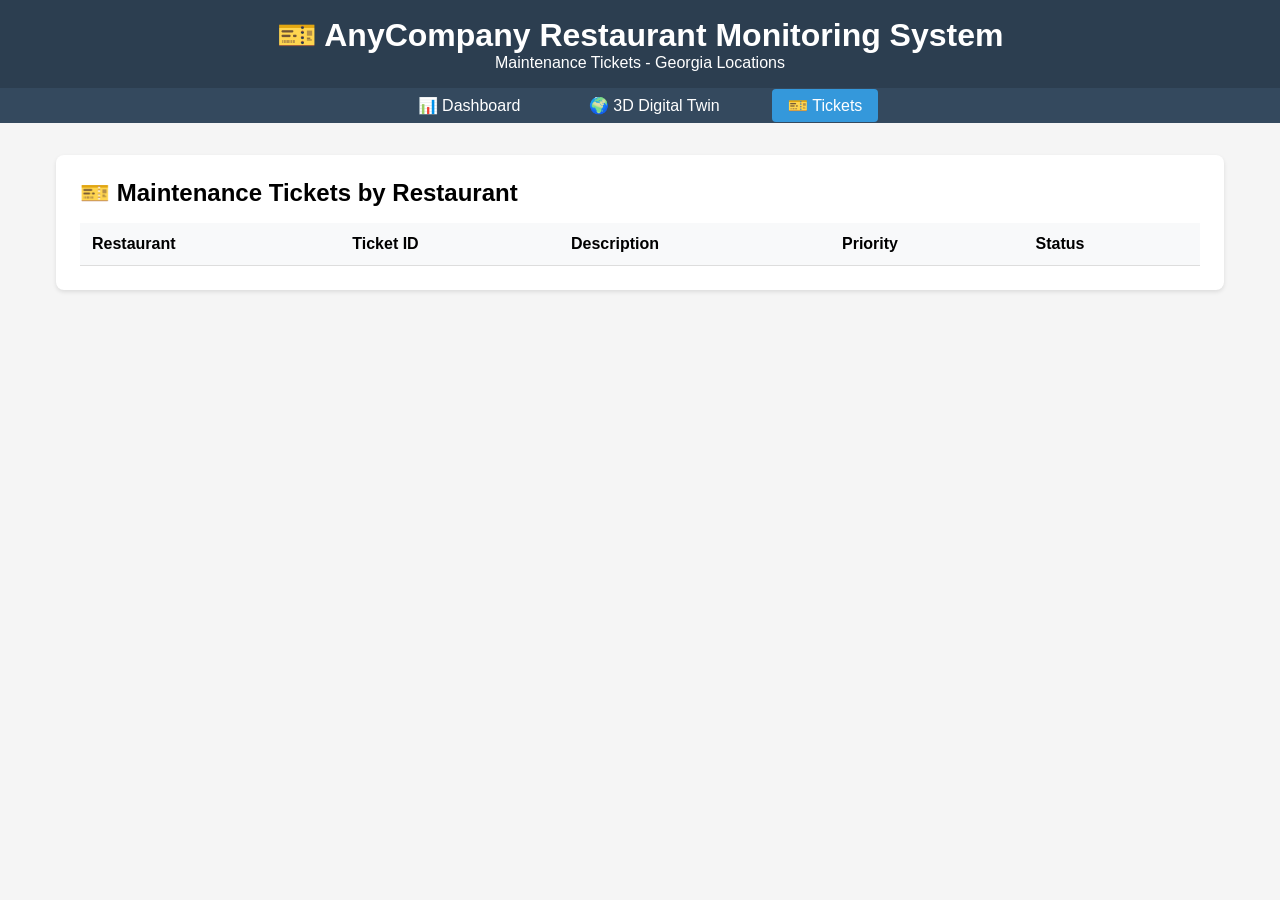
<file: static-website/tickets.html>
<!DOCTYPE html>
<html lang="en">
<head>
    <meta charset="UTF-8">
    <meta name="viewport" content="width=device-width, initial-scale=1.0">
    <title>Maintenance Tickets - Restaurant Kitchen Assistant</title>
    <style>
        * { margin: 0; padding: 0; box-sizing: border-box; }
        body { font-family: Arial, sans-serif; background: #f5f5f5; }
        .header { background: #2c3e50; color: white; padding: 1rem; text-align: center; }
        .nav { background: #34495e; padding: 0.5rem; text-align: center; }
        .nav a { color: white; text-decoration: none; margin: 0 1rem; padding: 0.5rem 1rem; border-radius: 4px; }
        .nav a:hover, .nav a.active { background: #3498db; }
        .container { max-width: 1200px; margin: 2rem auto; padding: 0 1rem; }
        .card { background: white; border-radius: 8px; padding: 1.5rem; box-shadow: 0 2px 4px rgba(0,0,0,0.1); }
        .loading { text-align: center; padding: 2rem; }
        .ticket-table { width: 100%; border-collapse: collapse; margin-top: 1rem; }
        .ticket-table th, .ticket-table td { padding: 0.75rem; text-align: left; border-bottom: 1px solid #ddd; }
        .ticket-table th { background: #f8f9fa; font-weight: bold; }
        .priority-critical, .priority-high { background: #ffebee; color: #c62828; }
        .priority-warning, .priority-medium { background: #fff3e0; color: #ef6c00; }
        .priority-low { background: #e8f5e8; color: #2e7d32; }
        .status.critical, .status.high { background: #c62828; color: white; }
        .status.warning, .status.medium { background: #ef6c00; color: white; }
        .status.low { background: #2e7d32; color: white; }
        .no-tickets { color: #666; font-style: italic; }
    </style>
</head>
<body>
    <div class="header">
        <h1>🎫 AnyCompany Restaurant Monitoring System</h1>
        <p>Maintenance Tickets - Georgia Locations</p>
    </div>
    
    <div class="nav">
        <a href="index.html">📊 Dashboard</a>
        <a href="3d-twin.html">🌍 3D Digital Twin</a>
        <a href="#" class="active">🎫 Tickets</a>
    </div>

    <div class="container">
        <div class="card">
            <h2>🎫 Maintenance Tickets by Restaurant</h2>
            <div class="loading" id="loading">Loading tickets...</div>
            <div id="tickets-content" style="display: none;"></div>
        </div>
    </div>

    <script>
        class ApiGatewayClient {
            constructor() {
                this.apiUrl = 'https://r5bdnzlo61.execute-api.us-east-1.amazonaws.com/prod';
            }
            
            async makeRequest(endpoint) {
                try {
                    const response = await fetch(`${this.apiUrl}${endpoint}`, {
                        method: 'GET',
                        headers: {
                            'Content-Type': 'application/json',
                            'Accept': 'application/json'
                        }
                    });
                    
                    if (!response.ok) {
                        throw new Error(`HTTP ${response.status}: ${response.statusText}`);
                    }
                    
                    return await response.json();
                } catch (error) {
                    console.error(`❌ API Error for ${endpoint}:`, error);
                    throw error;
                }
            }
            
            async getRestaurants() {
                try {
                    const data = await this.makeRequest('/restaurants');
                    const restaurants = data.restaurants || data.Items || data;
                    
                    if (!Array.isArray(restaurants) || restaurants.length === 0) {
                        return [];
                    }
                    
                    return restaurants.map(restaurant => ({
                        ...restaurant,
                        equipment_count: restaurant.equipment_count || 7
                    }));
                    
                } catch (error) {
                    return [];
                }
            }
            
            async getTickets() {
                try {
                    const data = await this.makeRequest('/tickets');
                    const tickets = data.tickets || data.Items || data;
                    
                    if (!Array.isArray(tickets)) {
                        return [];
                    }
                    
                    return tickets;
                    
                } catch (error) {
                    return [];
                }
            }
            

            

        }
        
        const apiClient = new ApiGatewayClient();
        
        async function loadTickets() {
            try {
                const tickets = await apiClient.getTickets();
                const restaurants = await apiClient.getRestaurants();
                
                // Group tickets by restaurant
                const ticketsByRestaurant = {};
                restaurants.forEach(restaurant => {
                    ticketsByRestaurant[restaurant.id] = {
                        restaurant: restaurant,
                        tickets: tickets.filter(t => t.location_id === restaurant.id)
                    };
                });
                
                document.getElementById('tickets-content').innerHTML = `
                    <table class="ticket-table">
                        <thead>
                            <tr>
                                <th>Restaurant</th>
                                <th>Ticket ID</th>
                                <th>Description</th>
                                <th>Priority</th>
                                <th>Status</th>
                            </tr>
                        </thead>
                        <tbody>
                            ${Object.values(ticketsByRestaurant).map(group => {
                                if (group.tickets.length === 0) {
                                    return `
                                        <tr>
                                            <td><strong>${group.restaurant.name}</strong><br><small>${group.restaurant.location}</small></td>
                                            <td colspan="4" class="no-tickets">No active tickets</td>
                                        </tr>
                                    `;
                                }
                                return group.tickets.map((ticket, index) => `
                                    <tr class="priority-${ticket.priority}">
                                        ${index === 0 ? `<td rowspan="${group.tickets.length}"><strong>${group.restaurant.name}</strong><br><small>${group.restaurant.location}</small></td>` : ''}
                                        <td>${ticket.ticket_id}</td>
                                        <td>${ticket.description}</td>
                                        <td><span class="status ${ticket.priority}">${ticket.priority.toUpperCase()}</span></td>
                                        <td>${ticket.status}</td>
                                    </tr>
                                `).join('');
                            }).join('')}
                        </tbody>
                    </table>
                `;
                
                document.getElementById('loading').style.display = 'none';
                document.getElementById('tickets-content').style.display = 'block';
                
            } catch (error) {
                console.error('Error loading tickets:', error);
                document.getElementById('loading').innerHTML = '<div style="color: #e74c3c;">Error loading tickets. Please try again.</div>';
            }
        }
        
        loadTickets();
        setInterval(loadTickets, 15000); // Refresh every 15 seconds for real-time updates
    </script>
</body>
</html>
</file>
